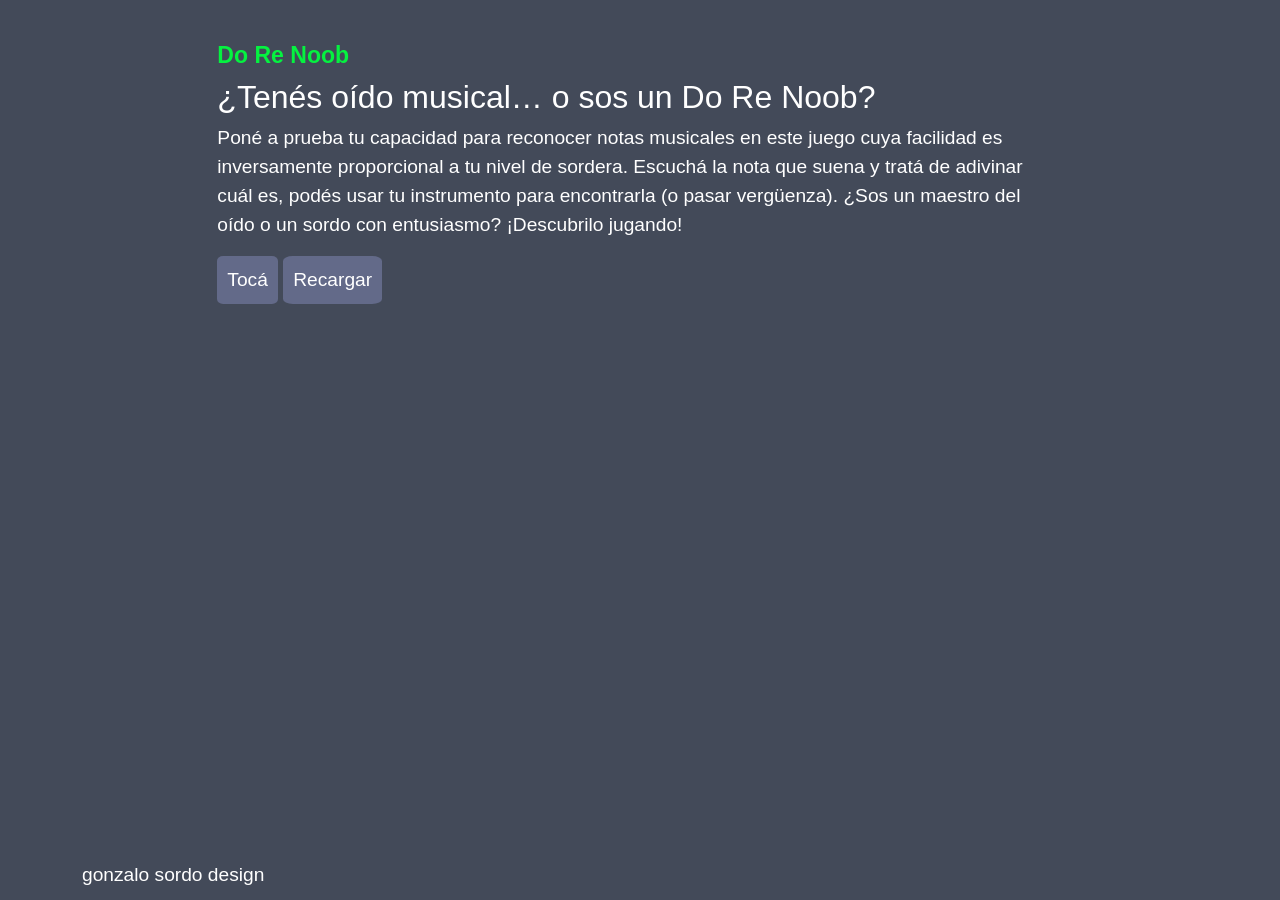
<file: index.html>
<!doctype html>
<html lang="en">
    <head>
        <meta charset="utf-8">
        <meta name="viewport" content="width=device-width, initial-scale=1">
        <link href="https://cdn.jsdelivr.net/npm/bootstrap@5.3.7/dist/css/bootstrap.min.css" rel="stylesheet" integrity="sha384-LN+7fdVzj6u52u30Kp6M/trliBMCMKTyK833zpbD+pXdCLuTusPj697FH4R/5mcr" crossorigin="anonymous">
        <link rel="stylesheet" href="styles.css">
        <title>Do Re Noob Inicio</title>
    </head>
    <body>
      <body>
        <div class="row">
            <div class="col-2"></div>
            <div class="col-8">
                <h1 class="title">Do Re Noob</h1>
                <h2>¿Tenés oído musical… o sos un Do Re Noob?</h2>
                <p id="desripcion">Poné a prueba tu capacidad para reconocer notas musicales en este juego cuya facilidad es inversamente proporcional a tu nivel de sordera. Escuchá la nota que suena y tratá de adivinar cuál es, podés usar tu instrumento para encontrarla (o pasar vergüenza). ¿Sos un maestro del oído o un sordo con entusiasmo? ¡Descubrilo jugando!</p>
                <button id="playButton" onclick="reproducirNota()">Tocá</button>
                <button id="stopButton" onclick="recargar()">Recargar</button>
                <div class="oculto">
                <p>¿Qué nota es?</p>
                    <div id="teclado" class="row">
                        <div class="col-1 whiteKey">
                            <button onclick="elegirNota(0)">A</button>
                        </div>
                        <div class="col-1 blackKey">
                            <button onclick="elegirNota(1)">A# / Bb</button>
                        </div>
                        <div class="col-1 whiteKey">
                            <button onclick="elegirNota(2)">B</button>
                        </div>
                        <div class="col-1 blackKey">
                            <button onclick="elegirNota(3)">C</button>
                        </div>
                        <div class="col-1 whiteKey">
                            <button onclick="elegirNota(4)">C# / Db</button>
                        </div>
                        <div class="col-1 blackKey">
                            <button onclick="elegirNota(5)">D</button>
                        </div>
                        <div class="col-1 whiteKey">
                            <button onclick="elegirNota(6)">D# / Eb</button>
                        </div>
                        <div class="col-1 blackKey">
                            <button onclick="elegirNota(7)">E</button>
                        </div>
                        <div class="col-1 whiteKey">
                            <button onclick="elegirNota(8)">F</button>
                        </div>
                        <div class="col-1 blackKey">
                            <button onclick="elegirNota(9)">F# / Gb</button>
                        </div>
                        <div class="col-1 whiteKey">
                            <button onclick="elegirNota(10)">G</button>
                        </div>
                        <div class="col-1 blackKey">
                            <button onclick="elegirNota(11)">G# / Ab</button>
                        </div>
                    </div>
                <!-- <table>
                    <tbody>
                        <tr class="white">
                            <button onclick="elegirNota(0)">A</button>
                        </tr>
                        <tr>
                            <button onclick="elegirNota(1)">A# / Bb</button>
                        </tr>
                        <tr>
                            <button onclick="elegirNota(2)">B</button>
                        </tr>
                        <tr>
                            <button onclick="elegirNota(3)">C</button>
                        </tr>
                        <tr>
                            <button onclick="elegirNota(4)">C# / Db</button>
                        </tr>
                        <tr>
                            <button onclick="elegirNota(5)">D</button>
                        </tr>
                        <tr>
                            <button onclick="elegirNota(6)">D# / Eb</button>
                        </tr>
                        <tr>
                            <button onclick="elegirNota(7)">E</button>
                        </tr>
                        <tr>
                            <button onclick="elegirNota(8)">F</button>
                        </tr>
                        <tr>
                            <button onclick="elegirNota(9)">F# / Gb</button>
                        </tr>
                        <tr>
                            <button onclick="elegirNota(10)">G</button>
                        </tr>
                        <tr>
                            <button onclick="elegirNota(11)">G# / Ab</button>
                        </tr>
                    </tbody>
                </table> -->
                </div>
            </div>
            <div class="col-2"></div>
        </div>
        <div class="container">
            <footer>gonzalo sordo design</footer>
        </div>

      <script src="main.js"></script>
      <script src="https://cdn.jsdelivr.net/npm/bootstrap@5.3.7/dist/js/bootstrap.bundle.min.js" integrity="sha384-ndDqU0Gzau9qJ1lfW4pNLlhNTkCfHzAVBReH9diLvGRem5+R9g2FzA8ZGN954O5Q" crossorigin="anonymous"></script>
      </body>
  </body>
</html>
</file>
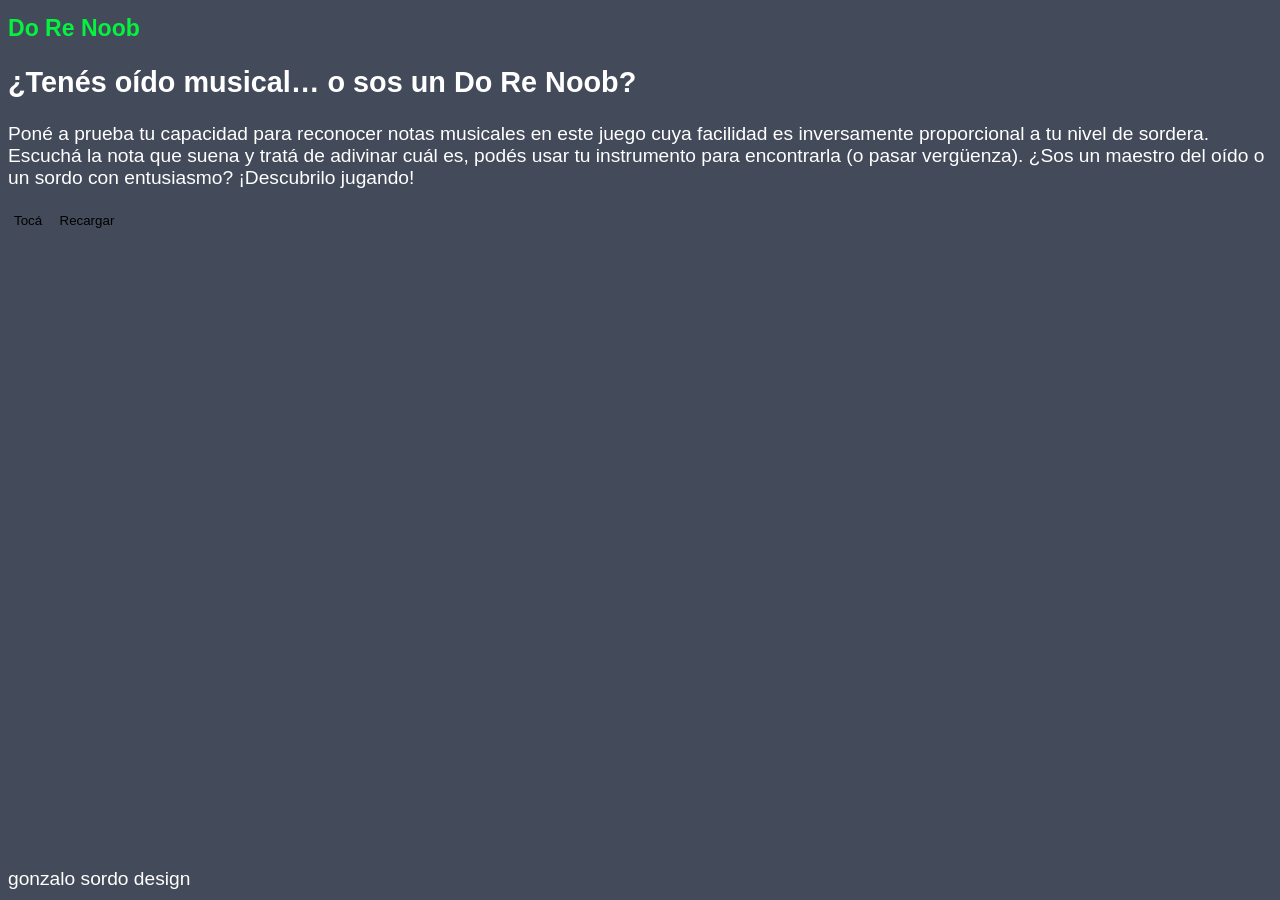
<file: index copy.html>
<!DOCTYPE html>
<html lang="en">
<head>
    <meta charset="UTF-8">
    <meta name="viewport" content="width=device-width, initial-scale=1.0">
    <title>Document</title>
    <link rel="stylesheet" href="styles.css">
</head>
<body>
    <h1>Do Re Noob</h1>
    <h2>¿Tenés oído musical… o sos un Do Re Noob?</h2>
    <p id="desripcion">Poné a prueba tu capacidad para reconocer notas musicales en este juego cuya facilidad es inversamente proporcional a tu nivel de sordera. Escuchá la nota que suena y tratá de adivinar cuál es, podés usar tu instrumento para encontrarla (o pasar vergüenza). ¿Sos un maestro del oído o un sordo con entusiasmo? ¡Descubrilo jugando!</p>
    <button onclick="reproducirNota()">Tocá</button>
    <button onclick="recargar()">Recargar</button>
    <div class="oculto">
        <p>¿Qué nota es?</p>
        <table>
            <tbody>
                <tr>
                    <button onclick="elegirNota(0)">A</button>
                </tr>
                <tr>
                    <button onclick="elegirNota(1)">A# / Bb</button>
                </tr>
                <tr>
                    <button onclick="elegirNota(2)">B</button>
                </tr>
                <tr>
                    <button onclick="elegirNota(3)">C</button>
                </tr>
                <tr>
                    <button onclick="elegirNota(4)">C# / Db</button>
                </tr>
                <tr>
                    <button onclick="elegirNota(5)">D</button>
                </tr>
                <tr>
                    <button onclick="elegirNota(6)">D# / Eb</button>
                </tr>
                <tr>
                    <button onclick="elegirNota(7)">E</button>
                </tr>
                <tr>
                    <button onclick="elegirNota(8)">F</button>
                </tr>
                <tr>
                    <button onclick="elegirNota(9)">F# / Gb</button>
                </tr>
                <tr>
                    <button onclick="elegirNota(10)">G</button>
                </tr>
                <tr>
                    <button onclick="elegirNota(11)">G# / Ab</button>
                </tr>
            </tbody>
        </table>
</div>
<footer>gonzalo sordo design</footer>  
<script src="main.js"></script>
</body>
</html>
</file>
<file: styles.css>
body {
    background-color: #434A59;
    font-family: 'Gill Sans', 'Gill Sans MT', Calibri, 'Trebuchet MS', sans-serif;
    color: white;
    font-size: larger;
}
h1, .verde {
    color: #05F240;
    font-size: larger;
    font-weight: bolder;
}

.title{
    margin-top: 5%;
}

button {
    background: none;
    text-decoration: none;
    border: none;
}

#playButton, #stopButton{
    padding: 10px;
    background-color: #636A89;
    color: white;
    border: none;
    border-radius: 10%;
}
#playButton:hover, #stopButton:hover {
    padding: 10px;
    background-color: #A65371;    
    color: white;
    border: none;
    border-radius: 10%;
}

.oculto{
    display:none;
}

#teclado{
    background-color: aliceblue;
}

.whiteKey{
    background-color: papayawhip;
    color: #434A59;
    height: 10vh;
}

.blackKey, .blackKey button {
    background-color: #102030;
    color: aliceblue;
    height: 5vh;
}

footer {
    position: absolute;
    padding-bottom: 10px;
    bottom: 0;
}
</file>
